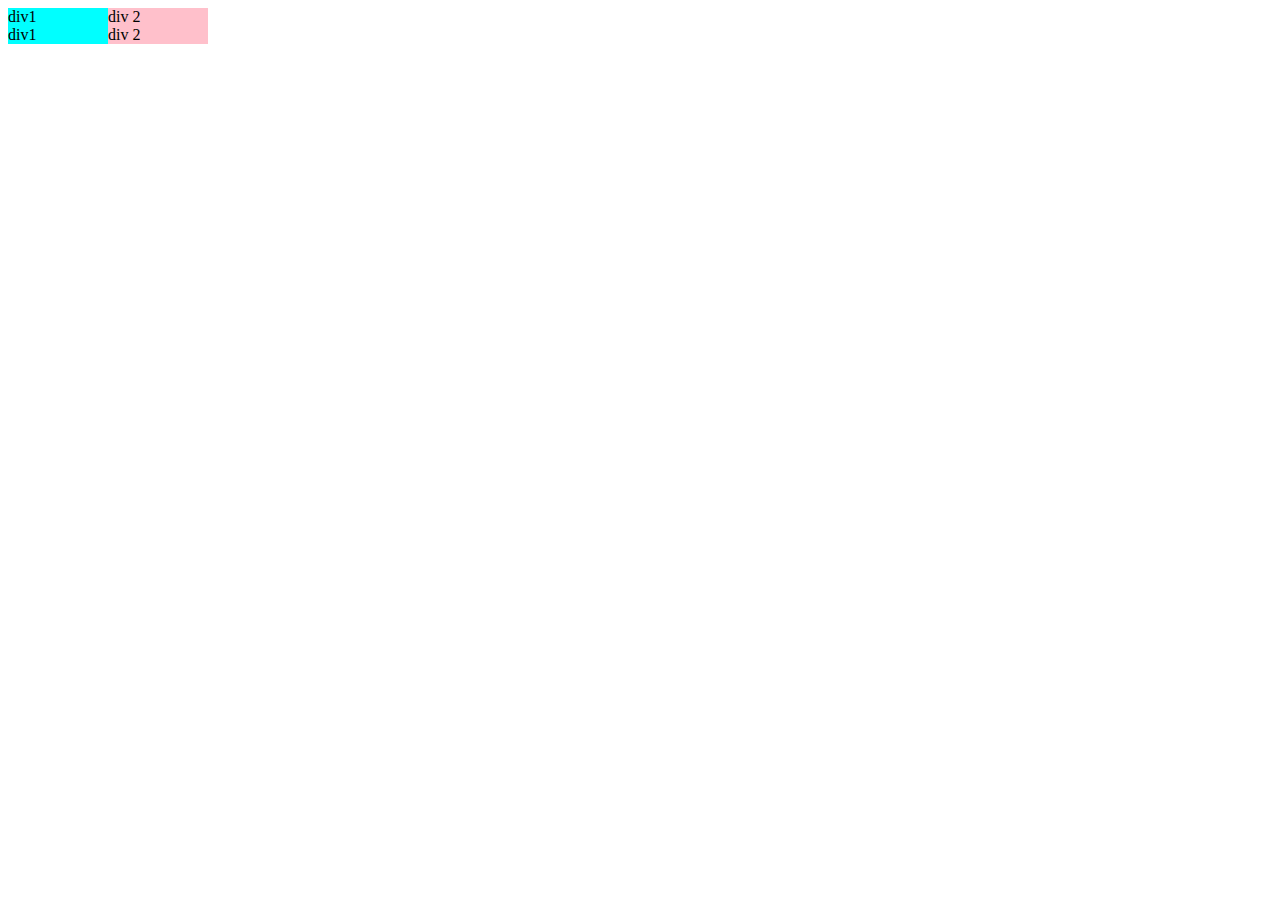
<file: grid.html>
<!DOCTYPE html>
<html lang="en">
<head>
    <meta charset="UTF-8">
    <meta name="viewport" content="width=device-width, initial-scale=1.0">
    <title>Document</title>
</head>
<body>
    <div style="display:grid;
    grid-template-columns: 100px 100px;
    
    ">
    <div style="background-color: aqua;">div1</div>
    <div style="background-color: pink;">div 2</div>
</div>

<div style="display:grid;
grid-template-columns: 100px 100px;

">
<div style="background-color: aqua;">div1</div>
<div style="background-color: pink;">div 2</div>

</div>
</body>
</html>
</file>
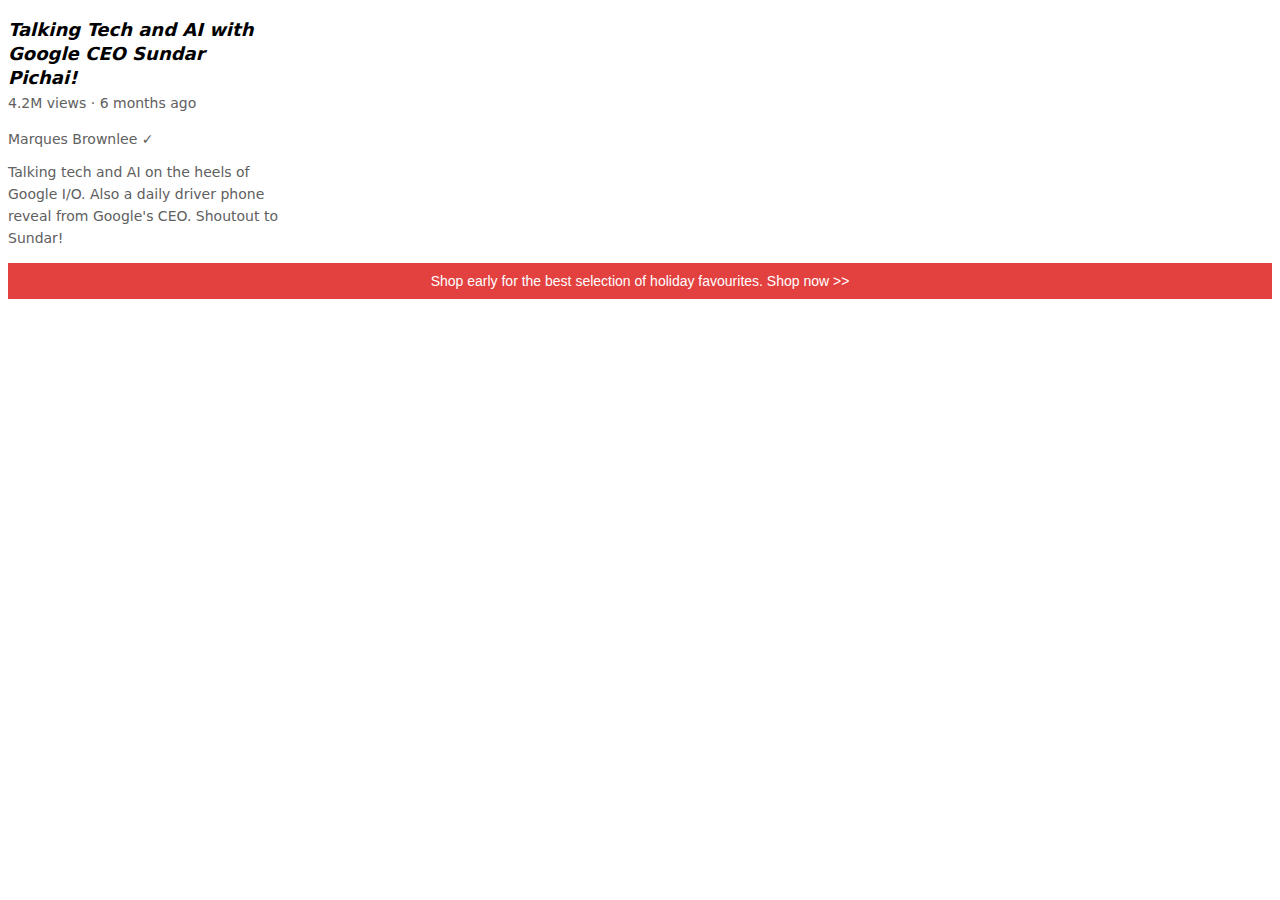
<file: text.html>
<!DOCTYPE html>
<html lang="en">
<head>
    <meta charset="UTF-8">
    <meta name="viewport" content="width=device-width, initial-scale=1.0">
    <title>Document</title>
    <link rel="stylesheet" href="styles/text.css">
    <link rel="preconnect" href="https://fonts.googleapis.com">
<link rel="preconnect" href="https://fonts.gstatic.com" crossorigin>
<link href="https://fonts.googleapis.com/css2?family=Roboto:wght@400;700&display=swap" rel="stylesheet">
    
</head>
<body>
    <p class="video-title">
        Talking Tech and AI with Google CEO Sundar Pichai!
    </p>
    
    <p class="video-stats">
        4.2M views &#183; 6 months ago
    </p>
    
    <p class="video-author">
        Marques Brownlee &check;
    </p>
    
    <p class="video-description">
        Talking tech and AI on the heels of Google I/O. Also a daily driver phone reveal from Google's CEO. Shoutout to Sundar!
    </p>
    
    <p class="shop-banner">Shop early for the best selection of holiday favourites.
        
         <span class="shop-link">Shop now &#62></span> 
    </p>
</body>
</html>
</file>
<file: styles/text.css>
p{
    font-family: system-ui, -apple-system, BlinkMacSystemFont, 'Segoe UI', Roboto, Oxygen, Ubuntu, Cantarell, 'Open Sans', 'Helvetica Neue', sans-serif

 }
 .video-title{
     
     font-size: 18px;
     font-weight: bold;
     font-style: italic;
     width: 270px;
     line-height: 24px;
     margin-bottom: 5px;
     text-align: left;  
 }

 .video-stats{
     font-size: 14px;
     font-weight: 400px;
     color:rgb(96, 96, 96) ;
     margin-top: 5px;
     margin-bottom: 20px;
 }

 .video-author{
     font-size: 14px;
     color:rgb(96, 96, 96) ;
     margin-top: 0;
 
 }

 .video-description{
     font-size: 14px;
     color:rgb(96, 96, 96) ;
     width: 270px;
     line-height: 22px;
}


.shop-banner{
 font-family: Arial, Helvetica, sans-serif;
 font-size: 14px;
 color: white;
 background-color: rgb(227, 65, 64);
 margin-bottom: 50px;
 text-align: center;
 padding-top: 10px;
 padding-bottom: 10px;
 
}

.shop-link {
 cursor: pointer;
 
}

.shop-link:hover{
 text-decoration: underline;
}
</file>
